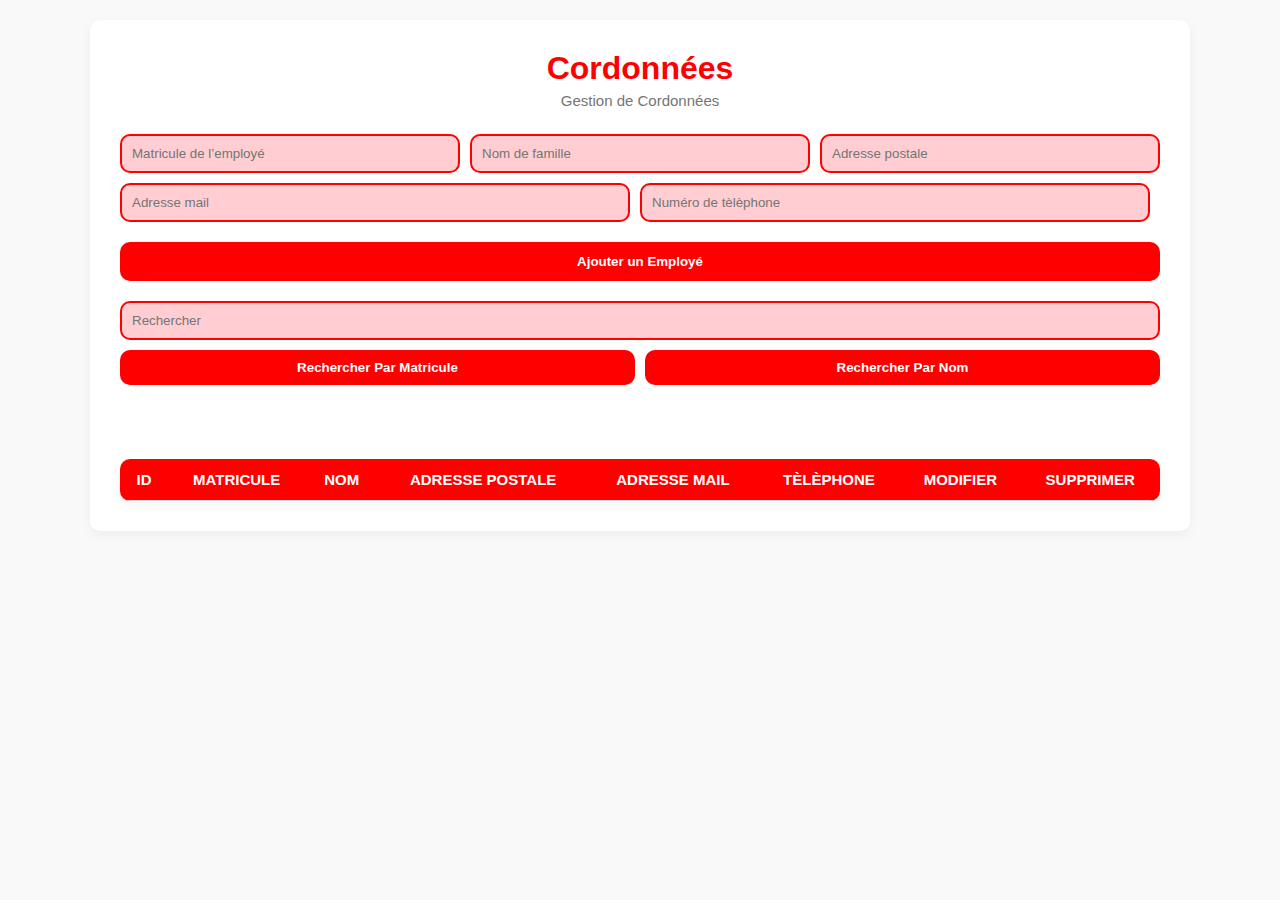
<file: cor/cor.html>
<!DOCTYPE html>
<html lang="en">
<head>
    <meta charset="UTF-8">
    <meta name="viewport" content="width=device-width, initial-scale=1.0">
    <link rel="stylesheet" href="../cor/cor.css">
    <title>Cordonnées</title>
</head>
<body>
    <div class="crud">
        <div class="head">
            <h2>Cordonnées</h2>
            <h4>Gestion de Cordonnées</h4>
        </div>
        <div class="inputs">
            <input type="text" id="matricule" placeholder="Matricule de l’employé">
            <input type="text" id="nom" placeholder="Nom de famille">
            <input type="text" id="adresse_postale" placeholder="Adresse postale">
            <input type="email" id="adresse_mail" placeholder="Adresse mail">
            <input type="number" id="numero" placeholder="Numéro de tèlèphone">
            <br>
            <button id="submit">Ajouter un Employé</button>
        </div>
        
        <div class="outputs">
            <div class="searchblock">
                <input class="inputsearch" onkeyup="searchData(this.value)" type="text" id="search" placeholder="Rechercher">
                <div class="btnsearch">
                    <button onclick="getSearchMood(this.id)" id="searchmatricule">Rechercher Par Matricule</button>
                    <button onclick="getSearchMood(this.id)" id="searchnom">Rechercher Par Nom</button>
                </div>
            </div>
            <br>
            <br>
            <table>
                <thead>
                    <tr>
                        <th>ID</th>
                        <th>Matricule</th>
                        <th>Nom</th>
                        <th>Adresse postale</th>
                        <th>Adresse mail</th>
                        <th>Tèlèphone</th>
                        <th>Modifier</th>
                        <th>Supprimer</th>
                    </tr>
                </thead>
                <tbody id="tbody">
                </tbody>
            </table>
        </div>
    </div>
<script src="cor.js"></script>
</body>
</html>
</file>
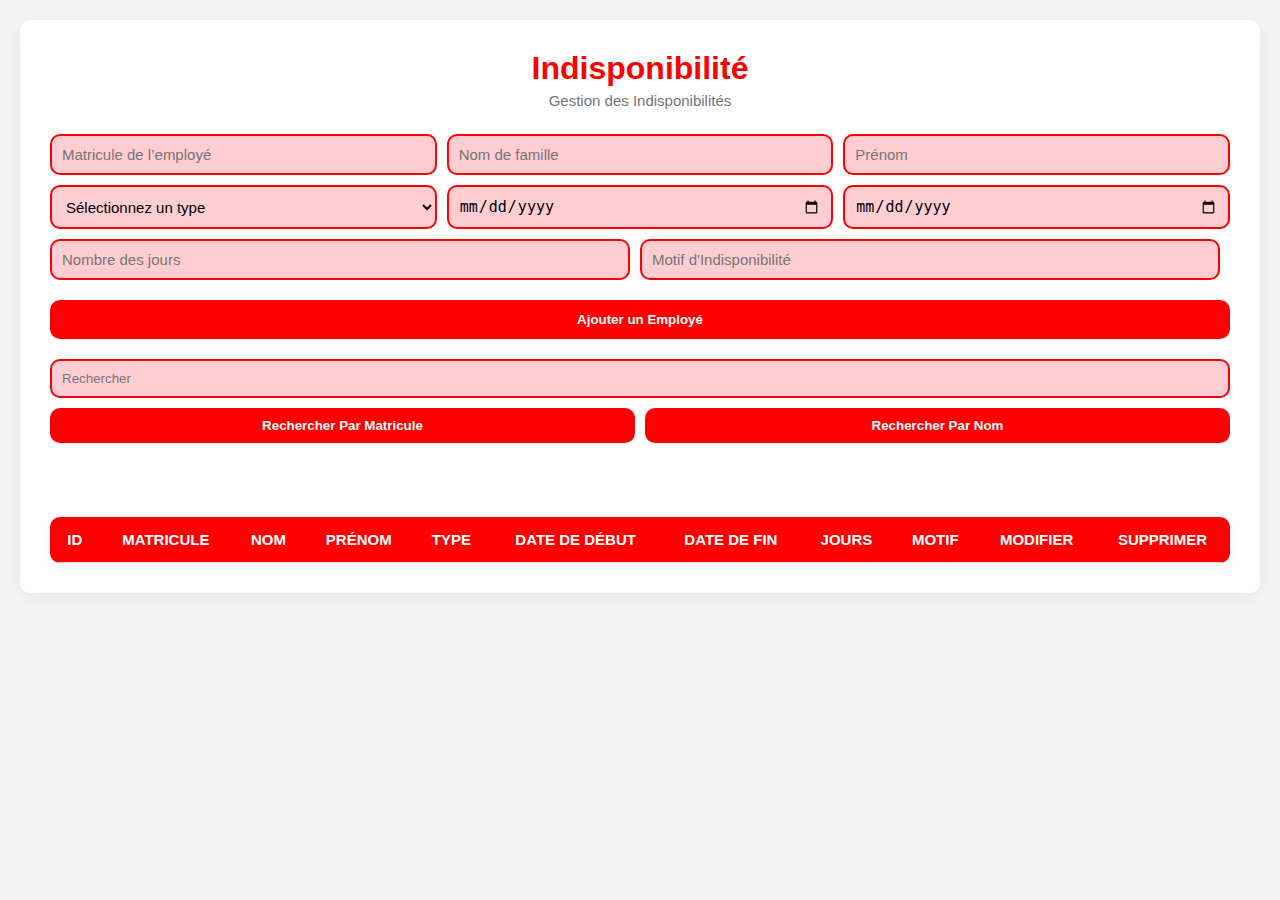
<file: indispo/indispo.html>
<!DOCTYPE html>
<html lang="fr">
<head>
    <meta charset="UTF-8">
    <meta name="viewport" content="width=device-width, initial-scale=1.0">
    <link rel="stylesheet" href="../indispo/indispo.css">
    <title>Gestion des Indisponibilités</title>
</head>
<body>
    <div class="crud">
        <div class="head">
            <h2>Indisponibilité</h2>
            <h4>Gestion des Indisponibilités</h4>
        </div>
        <div class="inputs">
            <input type="text" id="matricule" placeholder="Matricule de l’employé">
            <input type="text" id="nom" placeholder="Nom de famille">
            <input type="text" id="prenom" placeholder="Prénom">
            
            <!-- Liste déroulante pour Type -->
            <select id="type_indispo">
                <option value="">Sélectionnez un type</option>
                <option value="Maladie">Maladie</option>
                <option value="Congé">Congé</option>
                <option value="Suspension">Suspension</option>
            </select>
            
            <input type="date" id="date_debut" placeholder="Date de début">
            <input type="date" id="date_fin" placeholder="Date de fin">
            
            <!-- Nombre de jours en lecture seule -->
            <input type="number" id="jours" placeholder="Nombre des jours" readonly>
            
            <input type="text" id="motif" placeholder="Motif d'Indisponibilité">
            <br>
            <button id="submit">Ajouter un Employé</button>
        </div>
        
        <div class="outputs">
            <div class="searchblock">
                <input class="inputsearch" onkeyup="searchData(this.value)" type="text" id="search" placeholder="Rechercher">
                <div class="btnsearch">
                    <button onclick="getSearchMood(this.id)" id="searchmatricule">Rechercher Par Matricule</button>
                    <button onclick="getSearchMood(this.id)" id="searchnom">Rechercher Par Nom</button>
                </div>
            </div>
            <br><br>
            <table>
                <thead>
                    <tr>
                        <th>ID</th>
                        <th>Matricule</th>
                        <th>Nom</th>
                        <th>Prénom</th>
                        <th>Type</th>
                        <th>Date de début</th>
                        <th>Date de fin</th>
                        <th>Jours</th>
                        <th>Motif</th>
                        <th>Modifier</th>
                        <th>Supprimer</th>
                    </tr>
                </thead>
                <tbody id="tbody">
                </tbody>
            </table>
        </div>
    </div>
<script src="indispo.js"></script>
</body>
</html>
</file>
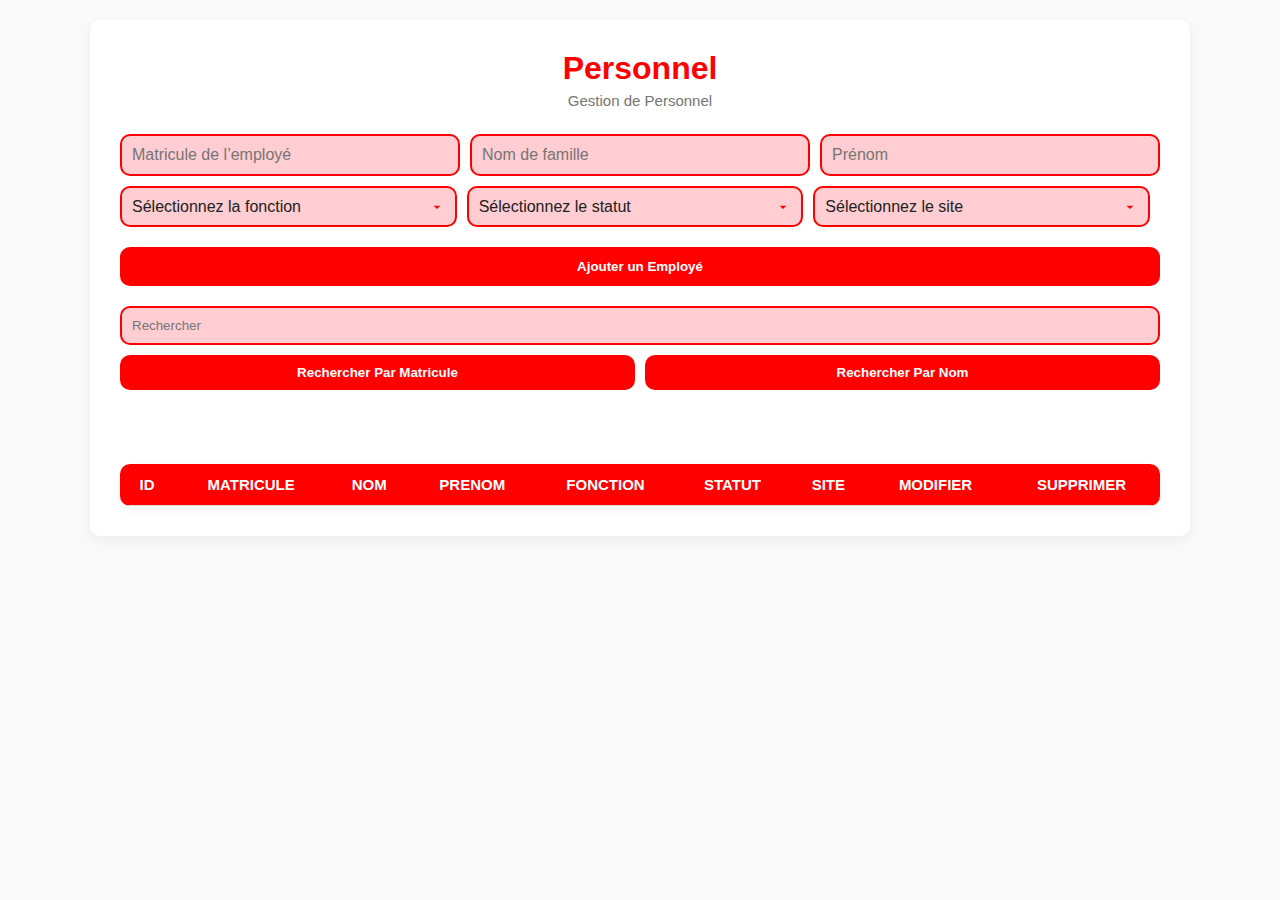
<file: personnel/personnel.html>
<!DOCTYPE html>
<html lang="en">
<head>
    <meta charset="UTF-8">
    <meta name="viewport" content="width=device-width, initial-scale=1.0">
    <link rel="stylesheet" href="../personnel/personnel.css">
    <title>Gestion de Personnel</title>
</head>
<body>
    <div class="crud">
        <div class="head">
            <h2>Personnel</h2>
            <h4>Gestion de Personnel</h4>
        </div>
        <div class="inputs">
            <input type="text" id="matricule" placeholder="Matricule de l’employé">
            <input type="text" id="nom" placeholder="Nom de famille">
            <input type="text" id="prenom" placeholder="Prénom">

            <!-- Liste déroulante pour les fonctions -->
            <select id="fonction">
                <option value="">Sélectionnez la fonction</option>
                <option value="Agent de sûreté">Agent de sûreté</option>
                <option value="Agent de sécurité">Agent de sécurité</option>
                <option value="Chef de groupe">Chef de groupe</option>
                <option value="Chef de service">Chef de service</option>
                <option value="Opérateur télésurveillance">Opérateur télésurveillance</option>
            </select>

            <!-- Liste déroulante pour les statuts -->
            <select id="statut">
                <option value="">Sélectionnez le statut</option>
                <option value="Actif">Actif</option>
                <option value="Retraité">Retraité</option>
                <option value="Mise en disponibilité">Mise en disponibilité</option>
            </select>

            <!-- Liste déroulante pour les sites -->
            <select id="site">
                <option value="">Sélectionnez le site</option>
                <option value="Caco">Caco</option>
                <option value="Kouba">Kouba</option>
                <option value="Zighout">Zighout</option>
                <option value="Parc PN">Parc PN</option>
                <option value="DMRA">DMRA</option>
            </select>
            
            <br><br>
            <button id="submit">Ajouter un Employé</button>
        </div>
        
        <div class="outputs">
            <div class="searchblock">
                <input class="inputsearch" onkeyup="searchData(this.value)" type="text" id="search" placeholder="Rechercher">
                <div class="btnsearch">
                    <button onclick="getSearchMood(this.id)" id="searchmatricule">Rechercher Par Matricule</button>
                    <button onclick="getSearchMood(this.id)" id="searchnom">Rechercher Par Nom</button>
                </div>
            </div>
            <br><br>
            <table>
                <thead>
                    <tr>
                        <th>ID</th>
                        <th>Matricule</th>
                        <th>Nom</th>
                        <th>Prenom</th>
                        <th>Fonction</th>
                        <th>Statut</th>
                        <th>Site</th>
                        <th>Modifier</th>
                        <th>Supprimer</th>
                    </tr>
                </thead>
                <tbody id="tbody">
                </tbody>
            </table>
        </div>
    </div>
<script src="personnel.js"></script>
</body>
</html>
</file>
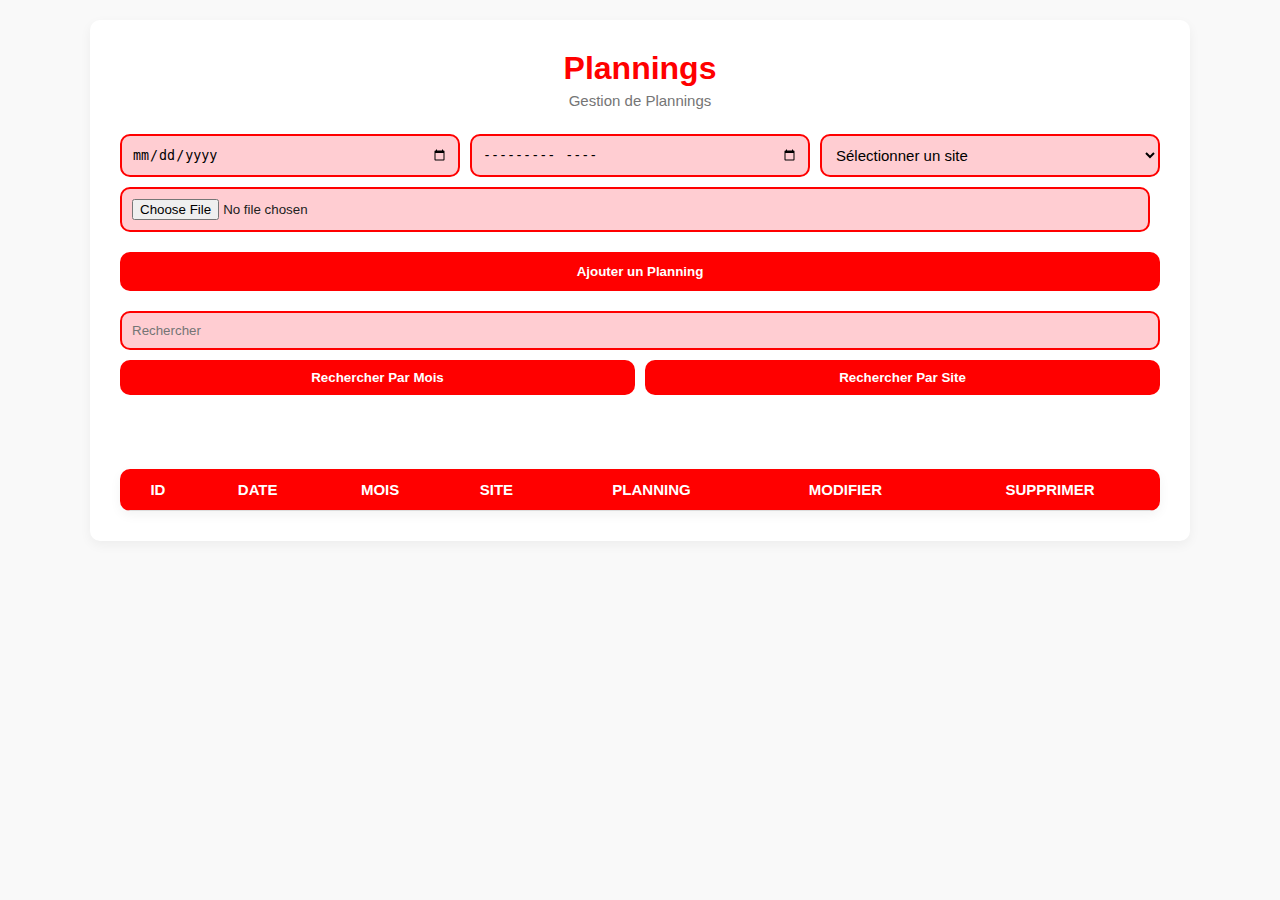
<file: plan/plan.html>
<!DOCTYPE html>
<html lang="fr">
<head>
    <meta charset="UTF-8">
    <meta name="viewport" content="width=device-width, initial-scale=1.0">
    <link rel="stylesheet" href="../plan/plan.css">
    <title>Gestion de Plannings</title>
</head>
<body>
    <div class="crud">
        <div class="head">
            <h2>Plannings</h2>
            <h4>Gestion de Plannings</h4>
        </div>

        <div class="inputs">
            <input type="date" id="date" placeholder="Début de planning">
            <input type="month" id="mois" placeholder="Mois">
            <select id="site">
                <option value="">Sélectionner un site</option>
                <option value="Caco">Caco</option>
                <option value="Kouba">Kouba</option>
                <option value="Zighout">Zighout</option>
                <option value="Parc PN">Parc PN</option>
                <option value="DMRA">DMRA</option>
            </select>
            <input type="file" id="planning" accept=".xlsx,.xls,.csv,.pdf">
            <br>
            <button id="submit">Ajouter un Planning</button>
        </div>
        
        <div class="outputs">
            <div class="searchblock">
                <input class="inputsearch" onkeyup="searchData(this.value)" type="text" id="search" placeholder="Rechercher">
                <div class="btnsearch">
                    <button onclick="getSearchMood(this.id)" id="searchmatricule">Rechercher Par Mois</button>
                    <button onclick="getSearchMood(this.id)" id="searchnom">Rechercher Par Site</button>
                </div>
            </div>
            <br>
            <br>
            <table>
                <thead>
                    <tr>
                        <th>ID</th>
                        <th>Date</th>
                        <th>Mois</th>
                        <th>Site</th>
                        <th>Planning</th>
                        <th>Modifier</th>
                        <th>Supprimer</th>
                    </tr>
                </thead>
                <tbody id="tbody"></tbody>
            </table>
        </div>
    </div>
<script src="plan.js"></script>
</body>
</html>
</file>
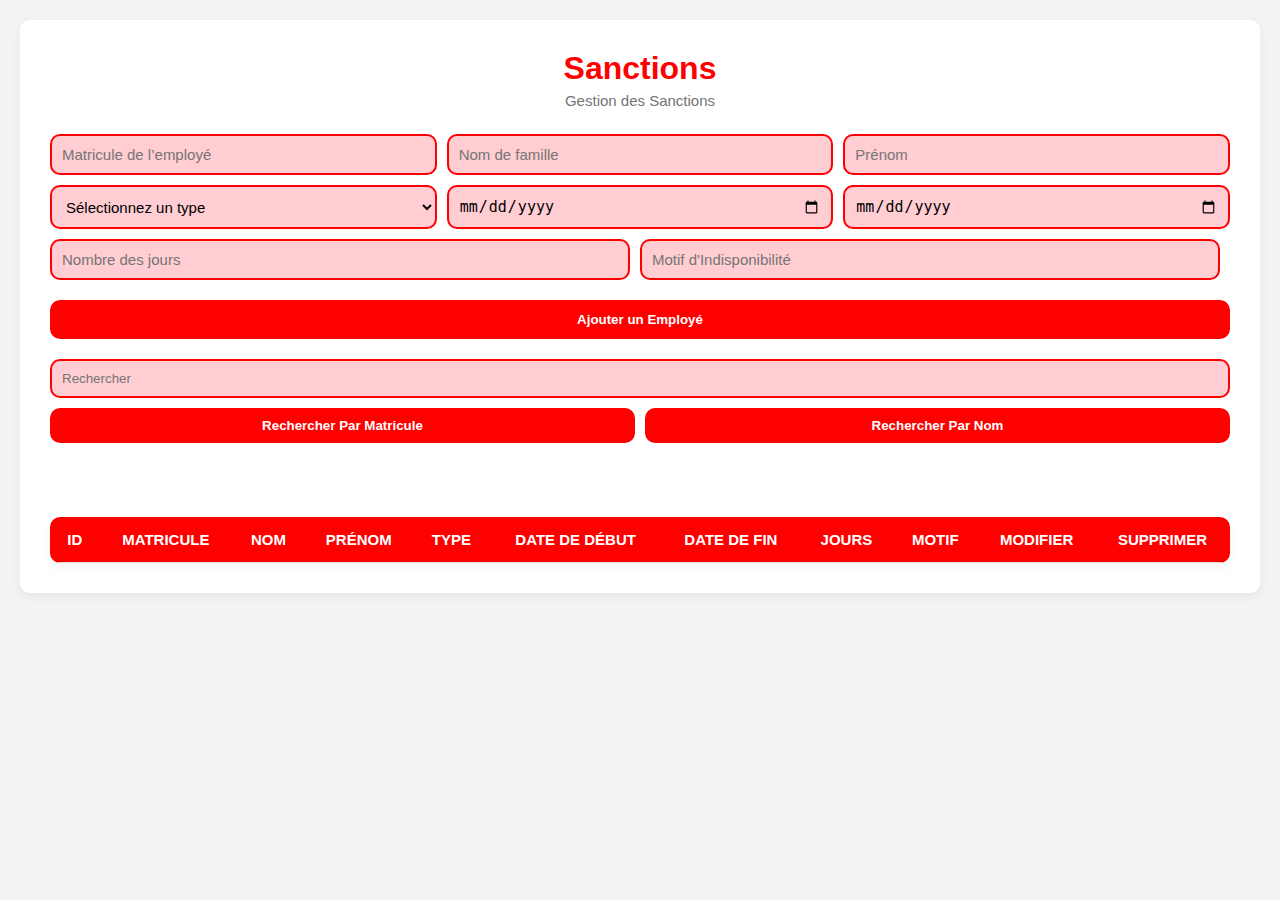
<file: san/san.html>
<!DOCTYPE html>
<html lang="fr">
<head>
    <meta charset="UTF-8">
    <meta name="viewport" content="width=device-width, initial-scale=1.0">
    <link rel="stylesheet" href="../san/san.css">
    <title>Gestion des Sanctions</title>
</head>
<body>
    <div class="crud">
        <div class="head">
            <h2>Sanctions</h2>
            <h4>Gestion des Sanctions</h4>
        </div>
        <div class="inputs">
            <input type="text" id="matricule" placeholder="Matricule de l’employé">
            <input type="text" id="nom" placeholder="Nom de famille">
            <input type="text" id="prenom" placeholder="Prénom">
            
            <!-- Liste déroulante pour Type -->
            <select id="type_indispo">
                <option value="">Sélectionnez un type</option>
                <option value="Maladie">Mise à pied</option>
                <option value="Congé">Mise à mort</option>
                <option value="Suspension">Autres</option>
            </select>
            
            <input type="date" id="date_debut" placeholder="Date de début">
            <input type="date" id="date_fin" placeholder="Date de fin">
            
            <!-- Nombre de jours en lecture seule -->
            <input type="number" id="jours" placeholder="Nombre des jours" readonly>
            
            <input type="text" id="motif" placeholder="Motif d'Indisponibilité">
            <br>
            <button id="submit">Ajouter un Employé</button>
        </div>
        
        <div class="outputs">
            <div class="searchblock">
                <input class="inputsearch" onkeyup="searchData(this.value)" type="text" id="search" placeholder="Rechercher">
                <div class="btnsearch">
                    <button onclick="getSearchMood(this.id)" id="searchmatricule">Rechercher Par Matricule</button>
                    <button onclick="getSearchMood(this.id)" id="searchnom">Rechercher Par Nom</button>
                </div>
            </div>
            <br><br>
            <table>
                <thead>
                    <tr>
                        <th>ID</th>
                        <th>Matricule</th>
                        <th>Nom</th>
                        <th>Prénom</th>
                        <th>Type</th>
                        <th>Date de début</th>
                        <th>Date de fin</th>
                        <th>Jours</th>
                        <th>Motif</th>
                        <th>Modifier</th>
                        <th>Supprimer</th>
                    </tr>
                </thead>
                <tbody id="tbody">
                </tbody>
            </table>
        </div>
    </div>
<script src="san.js"></script>
</body>
</html>
</file>
<file: cor/cor.css>
* {
    margin: 0;
    padding: 0;
    box-sizing: border-box;
}

:root {
    --red: red;
    --red-dark: #d32f2f;
    --red-light: #ffcdd2;
    --white: #ffffff;
    --gray: #f9f9f9;
    --black1: #212121;
    --black2: #757575;
    --hover-bg: #fbe9e7;
    --border-radius: 10px;
    --shadow: 0 4px 12px rgba(0, 0, 0, 0.05);
}

body {
    font-family: 'Segoe UI', Roboto, 'Helvetica Neue', Arial, sans-serif;
    font-size: 15px;
    color: var(--black1);
    background-color: var(--gray);
    padding: 20px;
}

.crud {
    max-width: 1100px;
    margin: auto;
    background-color: var(--white);
    padding: 30px;
    border-radius: var(--border-radius);
    box-shadow: var(--shadow);
}

.head {
    text-align: center;
    margin-bottom: 25px;
}

.head h2 {
    color: var(--red);
    font-size: 32px;
    margin-bottom: 5px;
}

.head h4 {
    color: var(--black2);
    font-weight: 500;
}

.inputs {
    display: flex;
    flex-wrap: wrap;
    gap: 10px;
    margin-bottom: 20px;
    justify-content: space-between;
}

.inputs input {
    flex: 1 1 30%;
    padding: 10px;
    border: 2px solid var(--red);
    border-radius: var(--border-radius);
    background-color: var(--red-light);
    transition: all 0.3s ease;
}

.inputs input:focus {
    background-color: var(--white);
    border-color: var(--red-dark);
}

#submit {
    flex: 1 1 100%;
    background-color: var(--red);
    color: var(--white);
    padding: 12px;
    border: none;
    border-radius: var(--border-radius);
    font-weight: bold;
    cursor: pointer;
    margin-top: 10px;
    transition: background-color 0.3s, box-shadow 0.3s;
}

#submit:hover {
    background-color: var(--red-dark);
    box-shadow: 0 0 10px rgba(229, 57, 53, 0.4);
}

.searchblock {
    margin-bottom: 20px;
}

.inputsearch {
    width: 100%;
    padding: 10px;
    border: 2px solid var(--red);
    border-radius: var(--border-radius);
    background-color: var(--red-light);
    margin-bottom: 10px;
}

.btnsearch {
    display: flex;
    gap: 10px;
}

.btnsearch button {
    flex: 1;
    padding: 10px;
    background-color: var(--red);
    color: var(--white);
    border: none;
    border-radius: var(--border-radius);
    font-weight: bold;
    transition: background-color 0.3s;
    cursor: pointer;
}

.btnsearch button:hover {
    background-color: var(--red-dark);
}

table {
    width: 100%;
    border-collapse: collapse;
    margin-top: 20px;
    box-shadow: var(--shadow);
    border-radius: var(--border-radius);
    overflow: hidden;
    background-color: var(--white);
}

th, td {
    padding: 12px;
    text-align: center;
    border-bottom: 1px solid #ddd;
    word-break: break-word;
}

th {
    background-color: var(--red);
    color: var(--white);
    font-weight: 600;
    text-transform: uppercase;
}

tr:hover {
    background-color: var(--hover-bg);
}

button {
    cursor: pointer;
    border: none;
    padding: 6px 12px;
    border-radius: 6px;
    font-weight: bold;
    transition: all 0.3s ease;
}

td button {
    background-color: var(--red);
    color: var(--white);
}

td button:hover {
    background-color: var(--red-dark);
}
</file>
<file: indispo/indispo.css>
* {
    margin: 0;
    padding: 0;
    box-sizing: border-box;
}

:root {
    --red: red;
    --red-dark: #d32f2f;
    --red-light: #ffcdd2;
    --white: #ffffff;
    --gray: #f3f3f3; /* légèrement plus clair pour un meilleur contraste */
    --black1: #212121;
    --black2: #757575;
    --hover-bg: #fbe9e7;
    --border-radius: 10px;
    --shadow: 0 4px 12px rgba(0, 0, 0, 0.05);
}

body {
    font-family: 'Segoe UI', Roboto, 'Helvetica Neue', Arial, sans-serif;
    font-size: 15px;
    color: var(--black1);
    background-color: var(--gray);
    padding: 20px;
}

.crud {
    max-width: 1300px; /* plus large pour mieux contenir le tableau */
    margin: auto;
    background-color: var(--white);
    padding: 30px;
    border-radius: var(--border-radius);
    box-shadow: var(--shadow);
}

.head {
    text-align: center;
    margin-bottom: 25px;
}

.head h2 {
    color: var(--red);
    font-size: 32px;
    margin-bottom: 5px;
}

.head h4 {
    color: var(--black2);
    font-weight: 500;
}

/* Inputs */
.inputs {
    display: flex;
    flex-wrap: wrap;
    gap: 10px;
    margin-bottom: 20px;
    justify-content: space-between;
}

.inputs input,
.inputs select,
.inputs textarea {
    flex: 1 1 30%;
    padding: 10px;
    border: 2px solid var(--red);
    border-radius: var(--border-radius);
    background-color: var(--red-light);
    transition: all 0.3s ease;
    font-size: 15px;
}

.inputs input:focus,
.inputs select:focus,
.inputs textarea:focus {
    background-color: var(--white);
    border-color: var(--red-dark);
}

#submit {
    flex: 1 1 100%;
    background-color: var(--red);
    color: var(--white);
    padding: 12px;
    border: none;
    border-radius: var(--border-radius);
    font-weight: bold;
    cursor: pointer;
    margin-top: 10px;
    transition: background-color 0.3s, box-shadow 0.3s;
}

#submit:hover {
    background-color: var(--red-dark);
    box-shadow: 0 0 10px rgba(229, 57, 53, 0.4);
}

/* Bloc recherche */
.searchblock {
    margin-bottom: 20px;
}

.inputsearch {
    width: 100%;
    padding: 10px;
    border: 2px solid var(--red);
    border-radius: var(--border-radius);
    background-color: var(--red-light);
    margin-bottom: 10px;
}

.btnsearch {
    display: flex;
    gap: 10px;
}

.btnsearch button {
    flex: 1;
    padding: 10px;
    background-color: var(--red);
    color: var(--white);
    border: none;
    border-radius: var(--border-radius);
    font-weight: bold;
    transition: background-color 0.3s;
    cursor: pointer;
}

.btnsearch button:hover {
    background-color: var(--red-dark);
}

/* Tableau */
table {
    width: 100%; /* prend toute la largeur du container */
    border-collapse: collapse;
    margin-top: 20px;
    box-shadow: var(--shadow);
    border-radius: var(--border-radius);
    overflow: hidden;
    background-color: var(--white);
}

th, td {
    padding: 14px; /* un peu plus d’espace */
    text-align: center;
    border-bottom: 1px solid #ddd;
    word-break: break-word;
    font-size: 15px;
}

th {
    background-color: var(--red);
    color: var(--white);
    font-weight: 600;
    text-transform: uppercase;
}

tr:hover {
    background-color: var(--hover-bg);
}

button {
    cursor: pointer;
    border: none;
    padding: 6px 12px;
    border-radius: 6px;
    font-weight: bold;
    transition: all 0.3s ease;
}

td button {
    background-color: var(--red);
    color: var(--white);
}

td button:hover {
    background-color: var(--red-dark);
}
</file>
<file: personnel/personnel.css>
* {
    margin: 0;
    padding: 0;
    box-sizing: border-box;
}

:root {
    --red: red;
    --red-dark: #d32f2f;
    --red-light: #ffcdd2;
    --white: #ffffff;
    --gray: #f9f9f9;
    --black1: #212121;
    --black2: #757575;
    --hover-bg: #fbe9e7;
    --border-radius: 10px;
    --shadow: 0 4px 12px rgba(0, 0, 0, 0.05);
}

body {
    font-family: 'Segoe UI', Roboto, 'Helvetica Neue', Arial, sans-serif;
    font-size: 15px;
    color: var(--black1);
    background-color: var(--gray);
    padding: 20px;
}

.crud {
    max-width: 1100px;
    margin: auto;
    background-color: var(--white);
    padding: 30px;
    border-radius: var(--border-radius);
    box-shadow: var(--shadow);
}

.head {
    text-align: center;
    margin-bottom: 25px;
}

.head h2 {
    color: var(--red);
    font-size: 32px;
    margin-bottom: 5px;
}

.head h4 {
    color: var(--black2);
    font-weight: 500;
}

.inputs {
    display: flex;
    flex-wrap: wrap;
    gap: 10px;
    margin-bottom: 20px;
    justify-content: space-between;
}

.inputs input,
.inputs select {
    flex: 1 1 30%;
    padding: 10px;
    border: 2px solid var(--red);
    border-radius: var(--border-radius);
    background-color: var(--red-light);
    transition: all 0.3s ease;
    font-size: 16px;
    color: var(--text-color); /* optionnel si tu as une variable pour le texte */
    outline: none;
    appearance: none; /* supprime le style par défaut */
}

.inputs input:focus,
.inputs select:focus {
    background-color: var(--white);
    border-color: var(--red-dark);
}

/* Pour donner un petit icône de flèche personnalisée sur les selects */
.inputs select {
    background-image: url("data:image/svg+xml;charset=UTF-8,%3Csvg xmlns='http://www.w3.org/2000/svg' viewBox='0 0 24 24' fill='red'%3E%3Cpath d='M7 10l5 5 5-5z'/%3E%3C/svg%3E");
    background-repeat: no-repeat;
    background-position: right 10px center;
    background-size: 16px;
    padding-right: 30px; /* espace pour la flèche */
    cursor: pointer;
}



#submit {
    flex: 1 1 100%;
    background-color: var(--red);
    color: var(--white);
    padding: 12px;
    border: none;
    border-radius: var(--border-radius);
    font-weight: bold;
    cursor: pointer;
    margin-top: 10px;
    transition: background-color 0.3s, box-shadow 0.3s;
}

#submit:hover {
    background-color: var(--red-dark);
    box-shadow: 0 0 10px rgba(229, 57, 53, 0.4);
}

.searchblock {
    margin-bottom: 20px;
}

.inputsearch {
    width: 100%;
    padding: 10px;
    border: 2px solid var(--red);
    border-radius: var(--border-radius);
    background-color: var(--red-light);
    margin-bottom: 10px;
}

.btnsearch {
    display: flex;
    gap: 10px;
}

.btnsearch button {
    flex: 1;
    padding: 10px;
    background-color: var(--red);
    color: var(--white);
    border: none;
    border-radius: var(--border-radius);
    font-weight: bold;
    transition: background-color 0.3s;
    cursor: pointer;
}

.btnsearch button:hover {
    background-color: var(--red-dark);
}

table {
    width: 100%;
    border-collapse: collapse;
    margin-top: 20px;
    box-shadow: var(--shadow);
    border-radius: var(--border-radius);
    overflow: hidden;
    background-color: var(--white);
}

th, td {
    padding: 12px;
    text-align: center;
    border-bottom: 1px solid #ddd;
    word-break: break-word;
}

th {
    background-color: var(--red);
    color: var(--white);
    font-weight: 600;
    text-transform: uppercase;
}

tr:hover {
    background-color: var(--hover-bg);
}

button {
    cursor: pointer;
    border: none;
    padding: 6px 12px;
    border-radius: 6px;
    font-weight: bold;
    transition: all 0.3s ease;
}

td button {
    background-color: var(--red);
    color: var(--white);
}

td button:hover {
    background-color: var(--red-dark);
}
</file>
<file: plan/plan.css>
* {
    margin: 0;
    padding: 0;
    box-sizing: border-box;
}

:root {
    --red: red;
    --red-dark: #d32f2f;
    --red-light: #ffcdd2;
    --white: #ffffff;
    --gray: #f9f9f9;
    --black1: #212121;
    --black2: #757575;
    --hover-bg: #fbe9e7;
    --border-radius: 10px;
    --shadow: 0 4px 12px rgba(0, 0, 0, 0.05);
}

body {
    font-family: 'Segoe UI', Roboto, 'Helvetica Neue', Arial, sans-serif;
    font-size: 15px;
    color: var(--black1);
    background-color: var(--gray);
    padding: 20px;
}

.crud {
    max-width: 1100px;
    margin: auto;
    background-color: var(--white);
    padding: 30px;
    border-radius: var(--border-radius);
    box-shadow: var(--shadow);
}

.head {
    text-align: center;
    margin-bottom: 25px;
}

.head h2 {
    color: var(--red);
    font-size: 32px;
    margin-bottom: 5px;
}

.head h4 {
    color: var(--black2);
    font-weight: 500;
}

.inputs {
    display: flex;
    flex-wrap: wrap;
    gap: 10px;
    margin-bottom: 20px;
    justify-content: space-between;
}

.inputs input {
    flex: 1 1 30%;
    padding: 10px;
    border: 2px solid var(--red);
    border-radius: var(--border-radius);
    background-color: var(--red-light);
    transition: all 0.3s ease;
}

.inputs input:focus {
    background-color: var(--white);
    border-color: var(--red-dark);
}
.inputs select {
    flex: 1 1 30%;
    padding: 10px;
    border: 2px solid var(--red);
    border-radius: var(--border-radius);
    background-color: var(--red-light);
    transition: all 0.3s ease;
    font-size: 15px;
}

.inputs select:focus {
    background-color: var(--white);
    border-color: var(--red-dark);
}


#submit {
    flex: 1 1 100%;
    background-color: var(--red);
    color: var(--white);
    padding: 12px;
    border: none;
    border-radius: var(--border-radius);
    font-weight: bold;
    cursor: pointer;
    margin-top: 10px;
    transition: background-color 0.3s, box-shadow 0.3s;
}

#submit:hover {
    background-color: var(--red-dark);
    box-shadow: 0 0 10px rgba(229, 57, 53, 0.4);
}

.searchblock {
    margin-bottom: 20px;
}

.inputsearch {
    width: 100%;
    padding: 10px;
    border: 2px solid var(--red);
    border-radius: var(--border-radius);
    background-color: var(--red-light);
    margin-bottom: 10px;
}

.btnsearch {
    display: flex;
    gap: 10px;
}

.btnsearch button {
    flex: 1;
    padding: 10px;
    background-color: var(--red);
    color: var(--white);
    border: none;
    border-radius: var(--border-radius);
    font-weight: bold;
    transition: background-color 0.3s;
    cursor: pointer;
}

.btnsearch button:hover {
    background-color: var(--red-dark);
}

table {
    width: 100%;
    border-collapse: collapse;
    margin-top: 20px;
    box-shadow: var(--shadow);
    border-radius: var(--border-radius);
    overflow: hidden;
    background-color: var(--white);
}

th, td {
    padding: 12px;
    text-align: center;
    border-bottom: 1px solid #ddd;
    word-break: break-word;
}

th {
    background-color: var(--red);
    color: var(--white);
    font-weight: 600;
    text-transform: uppercase;
}

tr:hover {
    background-color: var(--hover-bg);
}

button {
    cursor: pointer;
    border: none;
    padding: 6px 12px;
    border-radius: 6px;
    font-weight: bold;
    transition: all 0.3s ease;
}

td button {
    background-color: var(--red);
    color: var(--white);
}

td button:hover {
    background-color: var(--red-dark);
}
</file>
<file: san/san.css>
* {
    margin: 0;
    padding: 0;
    box-sizing: border-box;
}

:root {
    --red: red;
    --red-dark: #d32f2f;
    --red-light: #ffcdd2;
    --white: #ffffff;
    --gray: #f3f3f3; /* légèrement plus clair pour un meilleur contraste */
    --black1: #212121;
    --black2: #757575;
    --hover-bg: #fbe9e7;
    --border-radius: 10px;
    --shadow: 0 4px 12px rgba(0, 0, 0, 0.05);
}

body {
    font-family: 'Segoe UI', Roboto, 'Helvetica Neue', Arial, sans-serif;
    font-size: 15px;
    color: var(--black1);
    background-color: var(--gray);
    padding: 20px;
}

.crud {
    max-width: 1300px; /* plus large pour mieux contenir le tableau */
    margin: auto;
    background-color: var(--white);
    padding: 30px;
    border-radius: var(--border-radius);
    box-shadow: var(--shadow);
}

.head {
    text-align: center;
    margin-bottom: 25px;
}

.head h2 {
    color: var(--red);
    font-size: 32px;
    margin-bottom: 5px;
}

.head h4 {
    color: var(--black2);
    font-weight: 500;
}

/* Inputs */
.inputs {
    display: flex;
    flex-wrap: wrap;
    gap: 10px;
    margin-bottom: 20px;
    justify-content: space-between;
}

.inputs input,
.inputs select,
.inputs textarea {
    flex: 1 1 30%;
    padding: 10px;
    border: 2px solid var(--red);
    border-radius: var(--border-radius);
    background-color: var(--red-light);
    transition: all 0.3s ease;
    font-size: 15px;
}

.inputs input:focus,
.inputs select:focus,
.inputs textarea:focus {
    background-color: var(--white);
    border-color: var(--red-dark);
}

#submit {
    flex: 1 1 100%;
    background-color: var(--red);
    color: var(--white);
    padding: 12px;
    border: none;
    border-radius: var(--border-radius);
    font-weight: bold;
    cursor: pointer;
    margin-top: 10px;
    transition: background-color 0.3s, box-shadow 0.3s;
}

#submit:hover {
    background-color: var(--red-dark);
    box-shadow: 0 0 10px rgba(229, 57, 53, 0.4);
}

/* Bloc recherche */
.searchblock {
    margin-bottom: 20px;
}

.inputsearch {
    width: 100%;
    padding: 10px;
    border: 2px solid var(--red);
    border-radius: var(--border-radius);
    background-color: var(--red-light);
    margin-bottom: 10px;
}

.btnsearch {
    display: flex;
    gap: 10px;
}

.btnsearch button {
    flex: 1;
    padding: 10px;
    background-color: var(--red);
    color: var(--white);
    border: none;
    border-radius: var(--border-radius);
    font-weight: bold;
    transition: background-color 0.3s;
    cursor: pointer;
}

.btnsearch button:hover {
    background-color: var(--red-dark);
}

/* Tableau */
table {
    width: 100%; /* prend toute la largeur du container */
    border-collapse: collapse;
    margin-top: 20px;
    box-shadow: var(--shadow);
    border-radius: var(--border-radius);
    overflow: hidden;
    background-color: var(--white);
}

th, td {
    padding: 14px; /* un peu plus d’espace */
    text-align: center;
    border-bottom: 1px solid #ddd;
    word-break: break-word;
    font-size: 15px;
}

th {
    background-color: var(--red);
    color: var(--white);
    font-weight: 600;
    text-transform: uppercase;
}

tr:hover {
    background-color: var(--hover-bg);
}

button {
    cursor: pointer;
    border: none;
    padding: 6px 12px;
    border-radius: 6px;
    font-weight: bold;
    transition: all 0.3s ease;
}

td button {
    background-color: var(--red);
    color: var(--white);
}

td button:hover {
    background-color: var(--red-dark);
}
</file>
